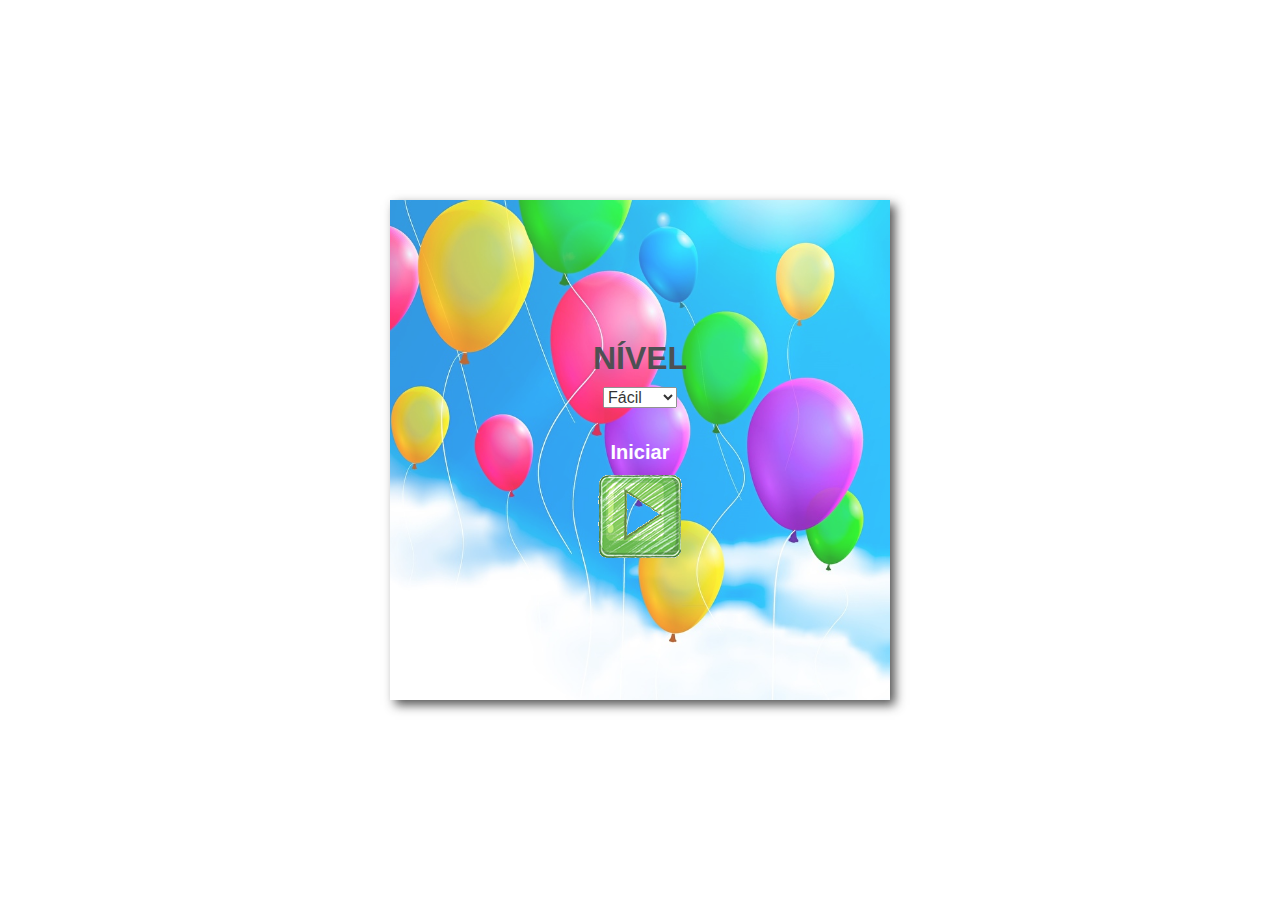
<file: index.html>
<!DOCTYPE html>
<html>
	<head>
		<meta charset="utf-8">
		<meta http-equiv="X-UA-Compatible" content="IE=edge">
		<title>Estourando Balões</title>
		<meta name="description" content="">
		<meta name="viewport" content="width=device-width, initial-scale=1">
		<link rel="stylesheet" href="selecao.css">
		<link rel="preconnect" href="https://fonts.gstatic.com">
		<link rel="stylesheet" href="https://maxcdn.bootstrapcdn.com/bootstrap/4.0.0/css/bootstrap.min.css" integrity="sha384-Gn5384xqQ1aoWXA+058RXPxPg6fy4IWvTNh0E263XmFcJlSAwiGgFAW/dAiS6JXm" crossorigin="anonymous">


		<script>
		   
		  function IniciarJogo(){
			let niveljogo =  document.getElementById('nivel-jogo').value
			window.location.href = 'jogo.html?' + niveljogo
		  }

		</script>

	</head>
	<body>
	
		<section>
			<div class="start">
				<div class="quadro">
					<h2>Nível</h2>
					<select id="nivel-jogo">
						<option value="1">Fácil</option>
						<option value="2">Normal</option>
						<option value="3">Difícil</option>
					</select>
					<h4>Iniciar</h4>
					<a href="#">
						<img src="imagens/iniciar.png" onclick = " IniciarJogo () ">
					</a>
					
				</div>
			</div>
		</section>					
	</body>
</html>
</file>
<file: selecao.css>
*{
    padding: 0;
    margin: 0;
    box-sizing: border-box;
}

body{
    display: flex;
    justify-content: center;
    align-items: center;
    min-height: 100vh;
}

section{
    display: flex;
    justify-content: center;
    align-items: center;
    width: 500px;
    height: 500px;
    background-image: url('imagens/inicio.jpg');
    background-position: right;
    background-repeat: no-repeat;
    background-size: cover;
    opacity: 0.8;
    box-shadow: 5px 5px 10px rgb(44, 44, 44);
}

.start{
    width: 100%;
    height: 100%;
    display: flex;
    justify-content: center;
    align-items: center;
    text-align: center;
}

.quadro h2{
    text-transform: uppercase;
    font-weight: 700;
}

.quadro h4{
    margin-top: 30px;
    font-size: 20px;
    font-weight: 700;
    color: white;
}

@media screen and (max-width:600px){
    section{
        height: 100vh;
    }
}
</file>
